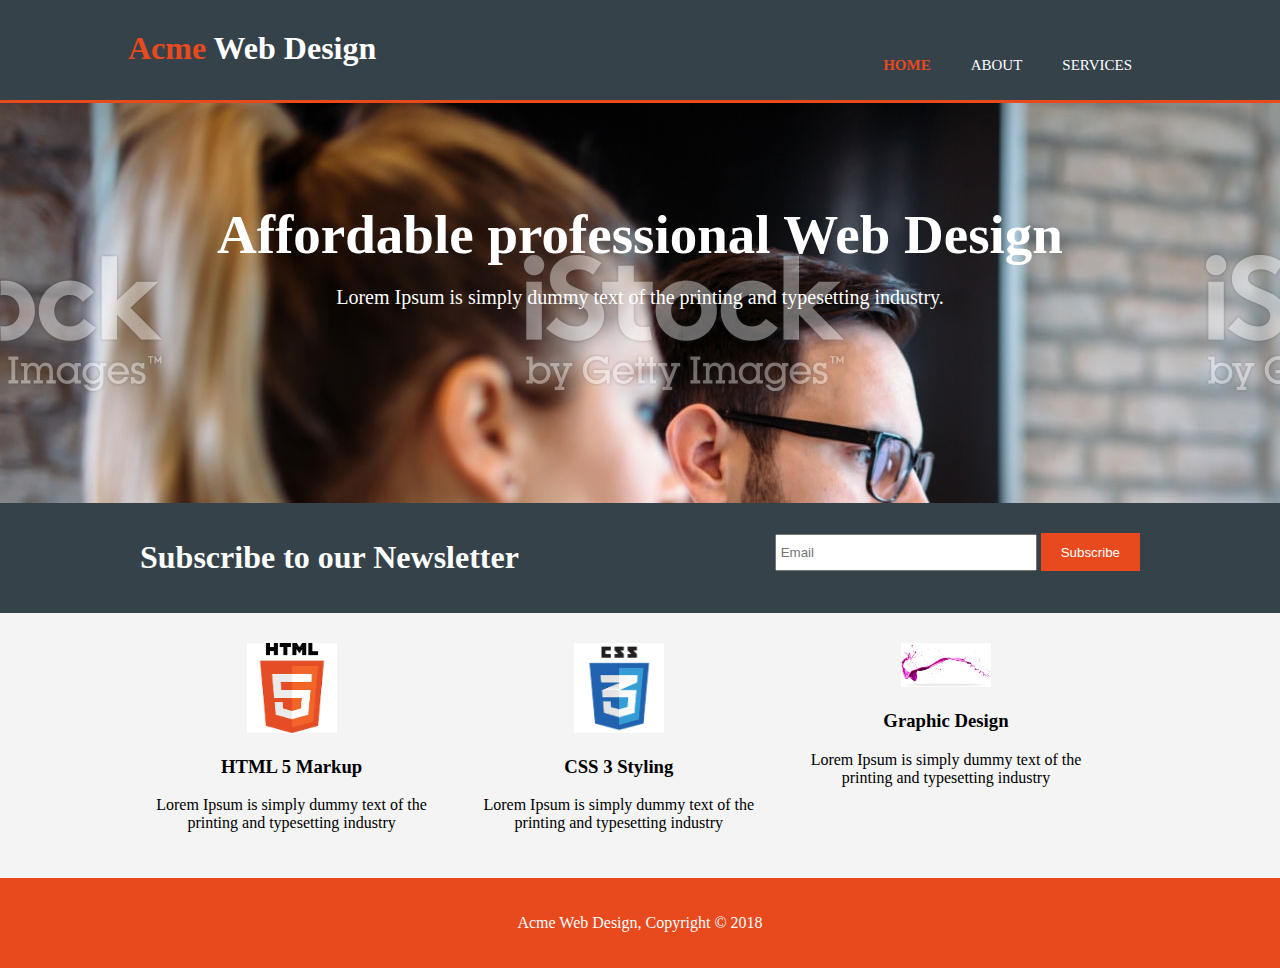
<file: index.html>
<!DOCTYPE html>
	<html>	
		<head>
			<meta charset="utf-8">
			<meta name="viewport" content="width=device-width">
			<meta name="description" content="Affordable and professional web design">
			<meta name="keyword" content="web design, Affordable">
			<meta name="author" content="Neethu">
			<title>AcmeWeb Design | Welcome</title>
			<link rel="stylesheet" href="./css/styles.css">
		</head>
		<body>
			<head>
				<header>
				<div class="container">
					<div id="branding">
						<h1><span class="highlight">Acme</span> Web Design</h1>
					</div>
					<nav>
						<ul>
							<li class="current"><a href="index.html">Home</a></li>
							<li><a href="about.html">About</a></li>
							<li><a href="services.html">Services</a></li>
						</ul>
					</nav>
				</div>
				</header>	
			</head>
			<section id="showcase">
				<div class="container">
					<h1>Affordable professional Web Design</h1>
					<p>Lorem Ipsum is simply dummy text of the printing and typesetting industry.</p>

				</div>
				
			</section>
			<section id="newsletter">
				<div class="container">
					<h1>Subscribe to our Newsletter</h1>
					<form action="proceess.php">
						<input type="email" placeholder="Email" id="email">
						<button type="submit" class="button_1">Subscribe</button>
					</form>
				</div>
			</section>
			<section id="boxes">
				<div class="container">
					<div class ="box">
						<img src="./images/html5.png">
						<h3>HTML 5 Markup</h3>
						<p>Lorem Ipsum is simply dummy text of the printing and typesetting industry</p>
					</div>
					<div class ="box">
						<img src="./images/css3.png">
						<h3>CSS 3 Styling</h3>
						<p>Lorem Ipsum is simply dummy text of the printing and typesetting industry</p>
					</div>
					<div class ="box">
						<img src="./images/p.png">
						<h3>Graphic Design</h3>
						<p>Lorem Ipsum is simply dummy text of the printing and typesetting industry</p>
					</div>
				</div>
			</section>
			<footer>
				<p>Acme Web Design, Copyright &copy; 2018</p>
			</footer>
	

		</body>
	</html>
</file>
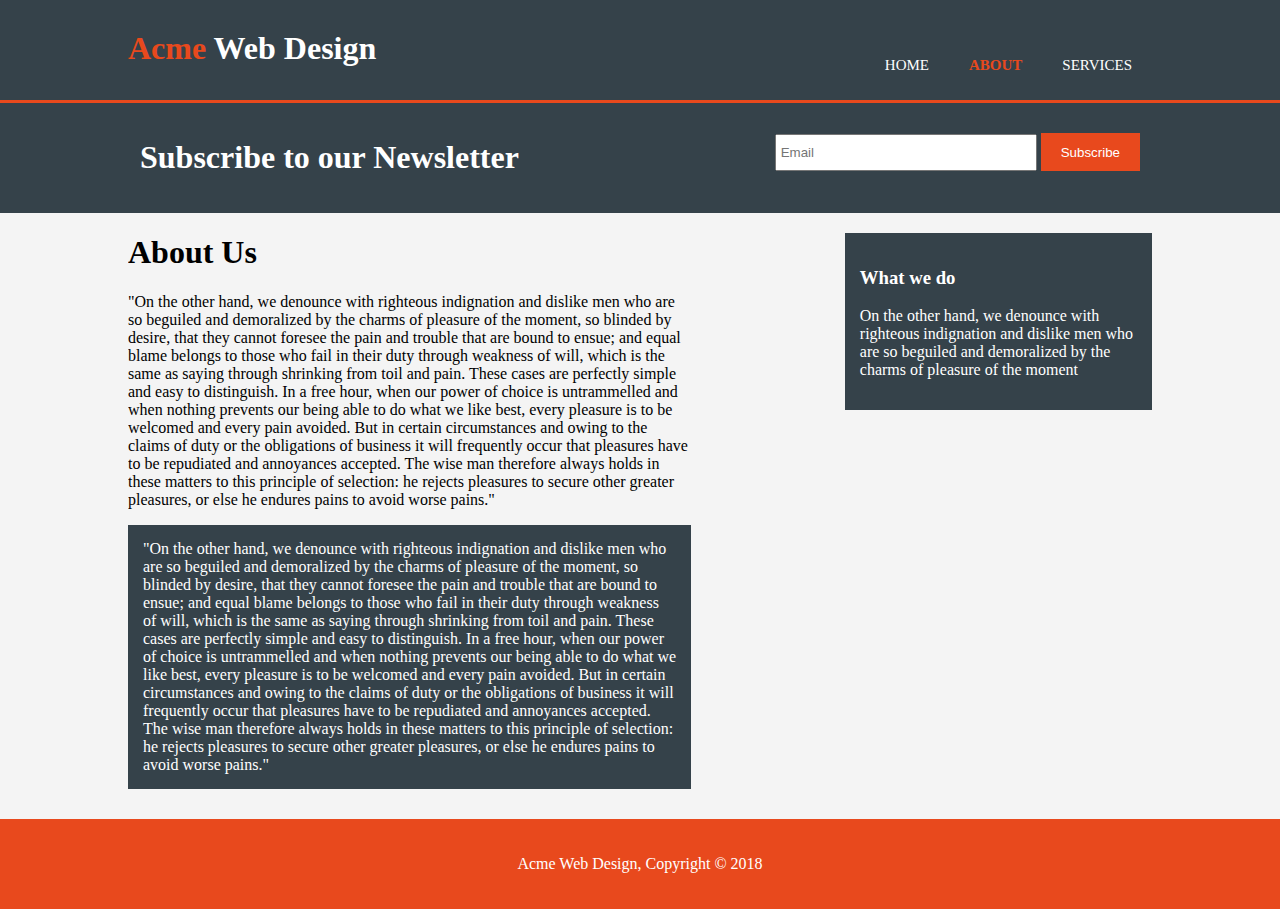
<file: about.html>
<!DOCTYPE html>
	<html>	
		<head>
			<meta charset="utf-8">
			<meta name="viewport" content="width=device-width">
			<meta name="description" content="Affordable and professional web design">
			<meta name="keyword" content="web design, Affordable">
			<meta name="author" content="Neethu">
			<title>AcmeWeb Design | About Us</title>
			<link rel="stylesheet" href="./css/styles.css">
		</head>
		<body>
			<head>
				<header>
				<div class="container">
					<div id="branding">
						<h1><span class="highlight">Acme</span> Web Design</h1>
					</div>
					<nav>
						<ul>
							<li ><a href="index.html">Home</a></li>
							<li class="current"><a href="about.html">About</a></li>
							<li><a href="services.html">Services</a></li>
						</ul>
					</nav>
				</div>
				</header>	
			</head>
		
			<section id="newsletter">
				<div class="container">
					<h1>Subscribe to our Newsletter</h1>
					<form action="proceess.php">
						<input type="email" placeholder="Email" id="email">
						<button type="submit" class="button_1">Subscribe</button>
					</form>
				</div>
			</section>
			<section id="main">
				<div class="container">
					<article id="main-col">
						<h1 class="page-title">About Us</h1>
						<p>"On the other hand, we denounce with righteous indignation and dislike men who are so beguiled and demoralized by the charms of pleasure of the moment, so blinded by desire, that they cannot foresee the pain and trouble that are bound to ensue; and equal blame belongs to those who fail in their duty through weakness of will, which is the same as saying through shrinking from toil and pain. These cases are perfectly simple and easy to distinguish. In a free hour, when our power of choice is untrammelled and when nothing prevents our being able to do what we like best, every pleasure is to be welcomed and every pain avoided. But in certain circumstances and owing to the claims of duty or the obligations of business it will frequently occur that pleasures have to be repudiated and annoyances accepted. The wise man therefore always holds in these matters to this principle of selection: he rejects pleasures to secure other greater pleasures, or else he endures pains to avoid worse pains."</p>
						<p class="dark">"On the other hand, we denounce with righteous indignation and dislike men who are so beguiled and demoralized by the charms of pleasure of the moment, so blinded by desire, that they cannot foresee the pain and trouble that are bound to ensue; and equal blame belongs to those who fail in their duty through weakness of will, which is the same as saying through shrinking from toil and pain. These cases are perfectly simple and easy to distinguish. In a free hour, when our power of choice is untrammelled and when nothing prevents our being able to do what we like best, every pleasure is to be welcomed and every pain avoided. But in certain circumstances and owing to the claims of duty or the obligations of business it will frequently occur that pleasures have to be repudiated and annoyances accepted. The wise man therefore always holds in these matters to this principle of selection: he rejects pleasures to secure other greater pleasures, or else he endures pains to avoid worse pains."</p>

					</article>
					<aside id="sidebar">
						<div class="dark">
							
						<h3>What we do</h3>
						<p>On the other hand, we denounce with righteous indignation and dislike men who are so beguiled and demoralized by the charms of pleasure of the moment</p>
						</div>
					</aside>
				</div>
			</section>
			<footer>
				<p>Acme Web Design, Copyright &copy; 2018</p>
			</footer>
	

		</body>
	</html>
</file>
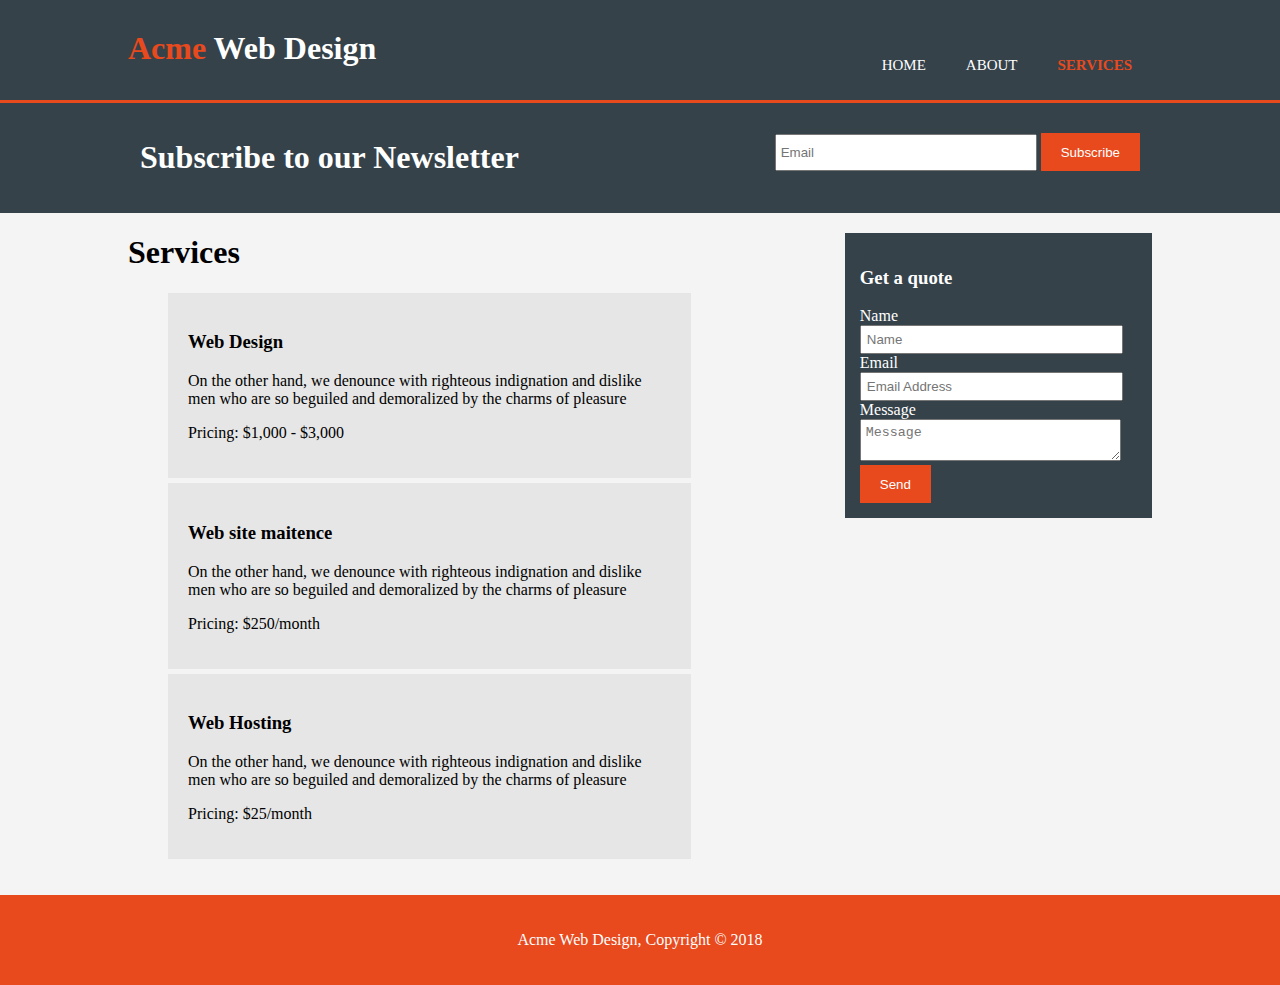
<file: services.html>
<!DOCTYPE html>
	<html>	
		<head>
			<meta charset="utf-8">
			<meta name="viewport" content="width=device-width">
			<meta name="description" content="Affordable and professional web design">
			<meta name="keyword" content="web design, Affordable">
			<meta name="author" content="Neethu">
			<title>AcmeWeb Design | Services</title>
			<link rel="stylesheet" href="./css/styles.css">
		</head>
		<body>
			<head>
				<header>
				<div class="container">
					<div id="branding">
						<h1><span class="highlight">Acme</span> Web Design</h1>
					</div>
					<nav>
						<ul>
							<li ><a href="index.html">Home</a></li>
							<li ><a href="about.html">About</a></li>
							<li class="current"><a href="services.html">Services</a></li>
						</ul>
					</nav>
				</div>
				</header>	
			</head>
		
			<section id="newsletter">
				<div class="container">
					<h1>Subscribe to our Newsletter</h1>
					<form action="proceess.php">
						<input type="email" placeholder="Email" id="email">
						<button type="submit" class="button_1">Subscribe</button>
					</form>
				</div>
			</section>
			<section id="main">
				<div class="container">
					<article id="main-col">
						<h1 class="page-title">Services</h1>
						<ul id="services">
							<li>
								<h3>Web Design</h3>
								<p>On the other hand, we denounce with righteous indignation and dislike men who are so beguiled and demoralized by the charms of pleasure</p>
								<p>Pricing: $1,000 - $3,000</p>
							</li>
							<li>
								<h3>Web site maitence</h3>
								<p>On the other hand, we denounce with righteous indignation and dislike men who are so beguiled and demoralized by the charms of pleasure</p>
								<p>Pricing: $250/month</p>
							</li>
							<li>
								<h3>Web Hosting</h3>
								<p>On the other hand, we denounce with righteous indignation and dislike men who are so beguiled and demoralized by the charms of pleasure</p>
								<p>Pricing: $25/month</p>
							</li>
							
						</ul>
					</article>
					<aside id="sidebar">
						<div class="dark">
							<h3>Get a quote</h3>
							<form class="quote">
								<div>
									<label>Name</label><br>
									<input type="text" placeholder="Name" name="name">
								</div>	
								<div>
									<label>Email</label><br>
									<input type="email" placeholder="Email Address" name="email">
								</div>	
								<div>
									<label>Message</label><br>
									<textarea placeholder="Message"></textarea>
								</div>	
								<button type="submit" class="button_1">Send</button>
							</form>
						</div>
					</aside>
				</div>
			</section>
			<footer>
				<p>Acme Web Design, Copyright &copy; 2018</p>
			</footer>
	

		</body>
	</html>
</file>
<file: css/styles.css>
body{
	/*font-family: Arial, Helvetice, sans-serif;
	font-size:15px;
	line-height: 1.5px;*/
	font: 15px/1.5,Arial, Helvetice, sans-serif;
	padding: 0px;
	margin: 0px;
	background-color: #f4f4f4;
}
/*Global*/
.container{
	width: 80%;
	margin: auto;
	overflow: hidden;

}

.dark{
	background-color: #35424a;
	padding: 15px;
	color: #ffffff;
	margin-top: 10px;
	margin-bottom: 10px;
}
.button_1{
	height: 38px;
	background: #e8491d;
	border: 0;
	padding-left: 20px;
	padding-right: 20px;
	color: #ffffff;
}
header {
	margin:0px;
	padding:0px;
}
/*Header*/
header{
	background-color: #35424a;
	color: #ffffff;
	padding-top: 30px;
	min-height: 70px;
	border-bottom: #e8491d 3px solid;

}
header a{
	color: #ffffff;
	text-decoration: none;
	text-transform: uppercase;
	font-size: 15px;
}



header li{
	float:left;
	display: inline;
	padding:0 20px 0 20px;/*top right bottom left*/

}

header #branding{
	float:left;

}

header #branding h1{
	margin: 0px;

}

header nav{
	float: right;
	margin-top: 10px;
}

header .highlight, header .current a{
	color: #e8491d;
	font-weight: bold;
}

header a:hover{
	color: #cccccc;
	font-weight: bold;
}

/*Show case*/
#showcase{
	min-height: 400px;
	background-image: url('../images/673873568.jpg');
	background-repeat: no-repeat 0 -400px; 
	text-align: center;
	color: #ffffff;

}

#showcase h1{
	margin-top: 100px;
	font-size: 55px;
	margin-bottom: 10px;
}

#showcase p{
	font-size: 20px;
}

#newsletter{
	padding: 15px;
	color: #ffffff;
	background: #35424a;
}

#newsletter h1{
	float: left;
}

#newsletter form{
	float: right;
	margin-top: 15px;
}
#newsletter #email{
	padding: 4px;
	height: 25px;
	width: 250px;
}

/*Boxes*/

#boxes{
	margin-top: 20px; 
}

#boxes .box{
	float: left;
	width: 30%;
	padding: 10px;
	text-align: center;
}

#boxes .box img{
	width: 90px;

}

/*Sidebar*/

aside#sidebar{
	float: right;
	width: 30%;
	margin-top: 10px;
}

/*Article*/

article#main-col{
	float: left;
	width: 55%;

}

/*Services*/

ul#services li{
	list-style: none;
	padding: 20px;
	border: #cccccc solid 1 px;
	margin-bottom: 5px;
	background: #e6e6e6;
}

aside#sidebar .quote input,aside#sidebar .quote textarea{
	width: 90%;
	padding: 5px;
}

footer{
	padding: 20px;
	margin-top: 20px;
	color: #ffffff;
	background-color: #e8491d;
	text-align: center;
}

/*Media Queries*/

@media(max-width: 768px){
	header #branding,
	header nav,
	header nav li,
	header nav ul,
	#newsletter h1,
	#newsletter form,
	article#main-col,
	aside#sidebar,
	#boxes .box
	{
		float: none;
		text-align: center;
		width: 100%;
	}
	header{
		padding-bottom: 20px;
	}

	#showcase h1{
		margin-top: 40px;
	}

	#newsletter button, .quote button{
		display: block;
		width: 100%;
	}

	#newsletter form input[type="email"], .quote input, .quote textarea{
		width: 100%;
		margin-bottom: 5px;

	}
}
</file>
